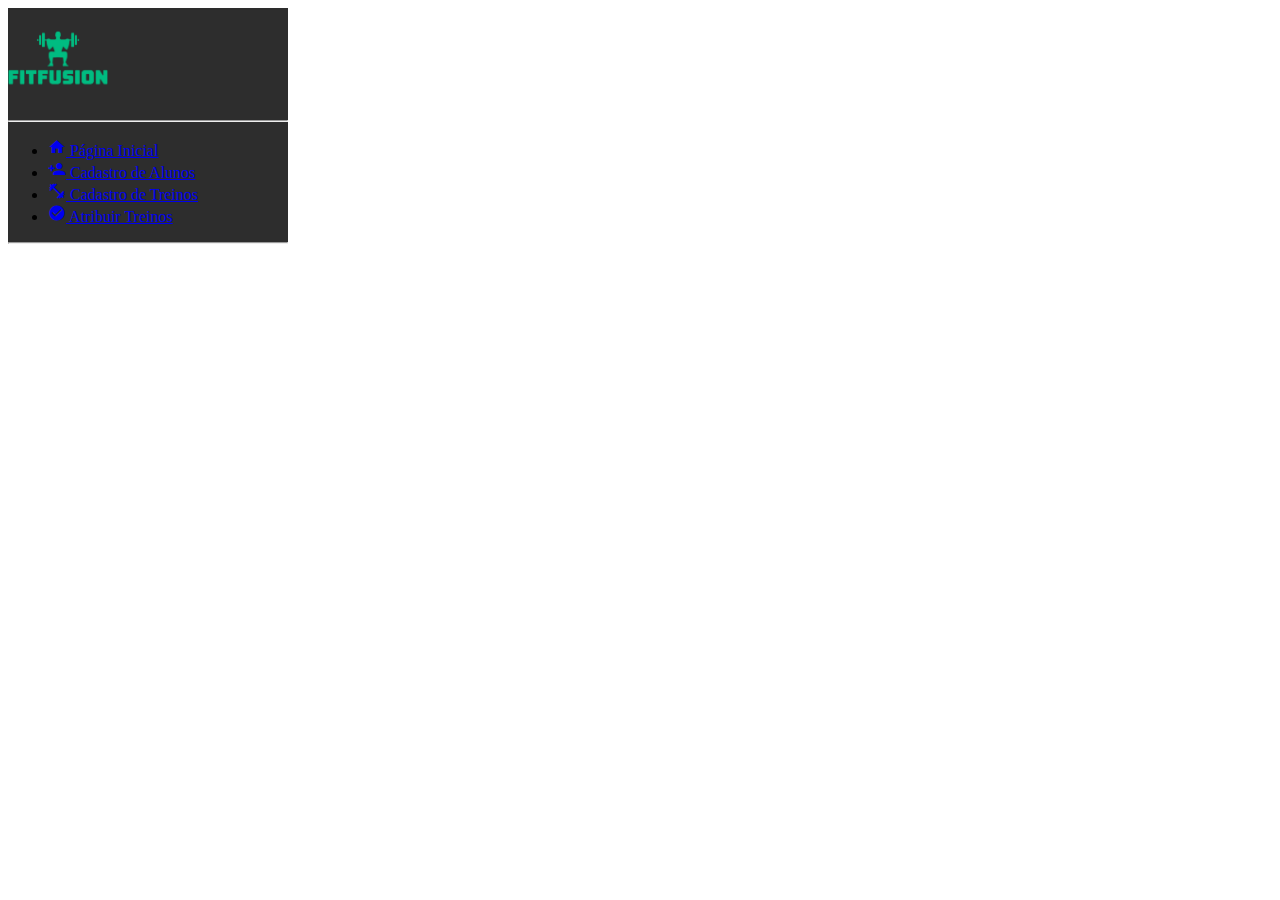
<file: sidebar.html>
<!DOCTYPE html>
<html lang="pt-br">

<head>
  <meta charset="UTF-8" />
  <meta name="viewport" content="width=device-width, initial-scale=1.0" />
  <title>Sidebar</title>
  <link href="https://cdn.jsdelivr.net/npm/bootstrap-icons/font/bootstrap-icons.css" rel="stylesheet" />
  <link href="https://fonts.googleapis.com/icon?family=Material+Icons" rel="stylesheet" />
  <style>
    .nav-link.active {
      position: relative;
      font-weight: bold;
      color: #00bb83 !important;
    }

    .nav-link.active::after {
      content: "";
      position: absolute;
      bottom: 0;
      left: 0;
      right: 0;
      height: 3px;
      background-color: #00bb83;
    }
  </style>
</head>

<body>
  <div class="d-flex flex-column flex-shrink-0 p-3 bg-body-tertiary"
    style="width: 280px; background-color: #2d2d2d !important">
    <div class="container my-5">
      <div class="d-flex justify-content-center align-items-center">
        <a href="index.html">
          <img src="assets/img/fitfusion.png" alt="FitFusion" class="img-fluid"
            style="max-width: 100px; margin-right: 15px" />
        </a>
      </div>
    </div>

    <hr style="color: #00bb83" />
    <ul class="nav nav-pills flex-column mb-auto">
      <li class="nav-item">
        <a href="index.html" class="nav-link" aria-current="page">
          <span class="material-icons pe-none me-2" style="font-size: 18px">home</span>
          Página Inicial
        </a>
      </li>
      <li class="nav-item">
        <a href="cadastroAlunos.html" class="nav-link" aria-current="page">
          <span class="material-icons pe-none me-2" style="font-size: 18px">person_add</span>
          Cadastro de Alunos
        </a>
      </li>
      <li class="nav-item">
        <a href="treinos.html" class="nav-link" aria-current="page">
          <span class="material-icons pe-none me-2" style="font-size: 18px">fitness_center</span>
          Cadastro de Treinos
        </a>
      </li>
      <li class="nav-item">
        <a href="atribuir.html" class="nav-link" aria-current="page">
          <span class="material-icons pe-none me-2" style="font-size: 18px">check_circle</span>
          Atribuir Treinos
        </a>
      </li>
    </ul>

    <hr style="color: #00bb83" />
  </div>

  <script src="https://cdn.jsdelivr.net/npm/@popperjs/core@2.11.6/dist/umd/popper.min.js"></script>
  <script src="https://cdn.jsdelivr.net/npm/bootstrap@5.3.0-alpha1/dist/js/bootstrap.min.js"></script>

  <!-- Script para destacar página ativa -->
  <script>
    document.addEventListener("DOMContentLoaded", function () {
      const navLinks = document.querySelectorAll(".nav-link");
      const currentPath = window.location.pathname;

      navLinks.forEach((link) => {
        if (link.getAttribute("href") === currentPath) {
          link.classList.add("active");
        } else {
          link.classList.remove("active");
        }
      });
    });
  </script>
</body>

</html>
</file>
